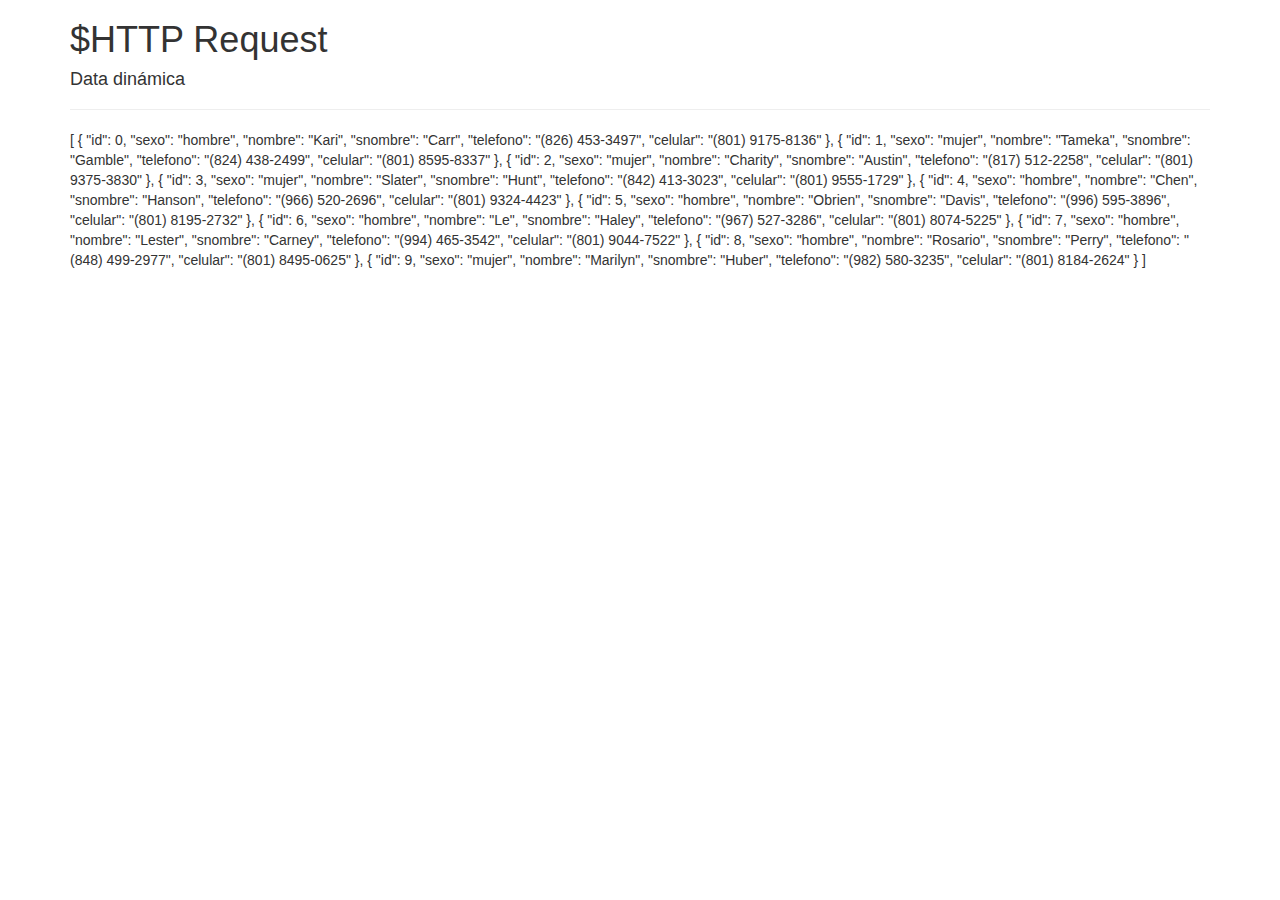
<file: angular1.06/index.html>
<!DOCTYPE html>
<html ng-app="ejemplosApp">
    <head>
        <meta http-equiv="Content-Type" content="text/html; charset=UTF-8" />
        <title>http-request</title>


        <!-- Incluir Bootstrap -->
        <link rel="stylesheet" href="css/bootstrap.min.css">

        <!-- Animate.css -->
        <link rel="stylesheet" href="css/animate.css">

        <!-- Incluir AngularJS -->
        <script src="js/lib/angular.min.js"></script>

        <script src="js/app.js"></script>
        
    </head>    
    <body>

        <div class="container" ng-controller="mainCtrl">
            
            <h1>$HTTP Request</h1>
            <h4>Data dinámica</h4>
            <hr>
            
            {{ profesores | json }}




        </div><!-- fin del listadoCtrl -->

    </body>
</html>
</file>
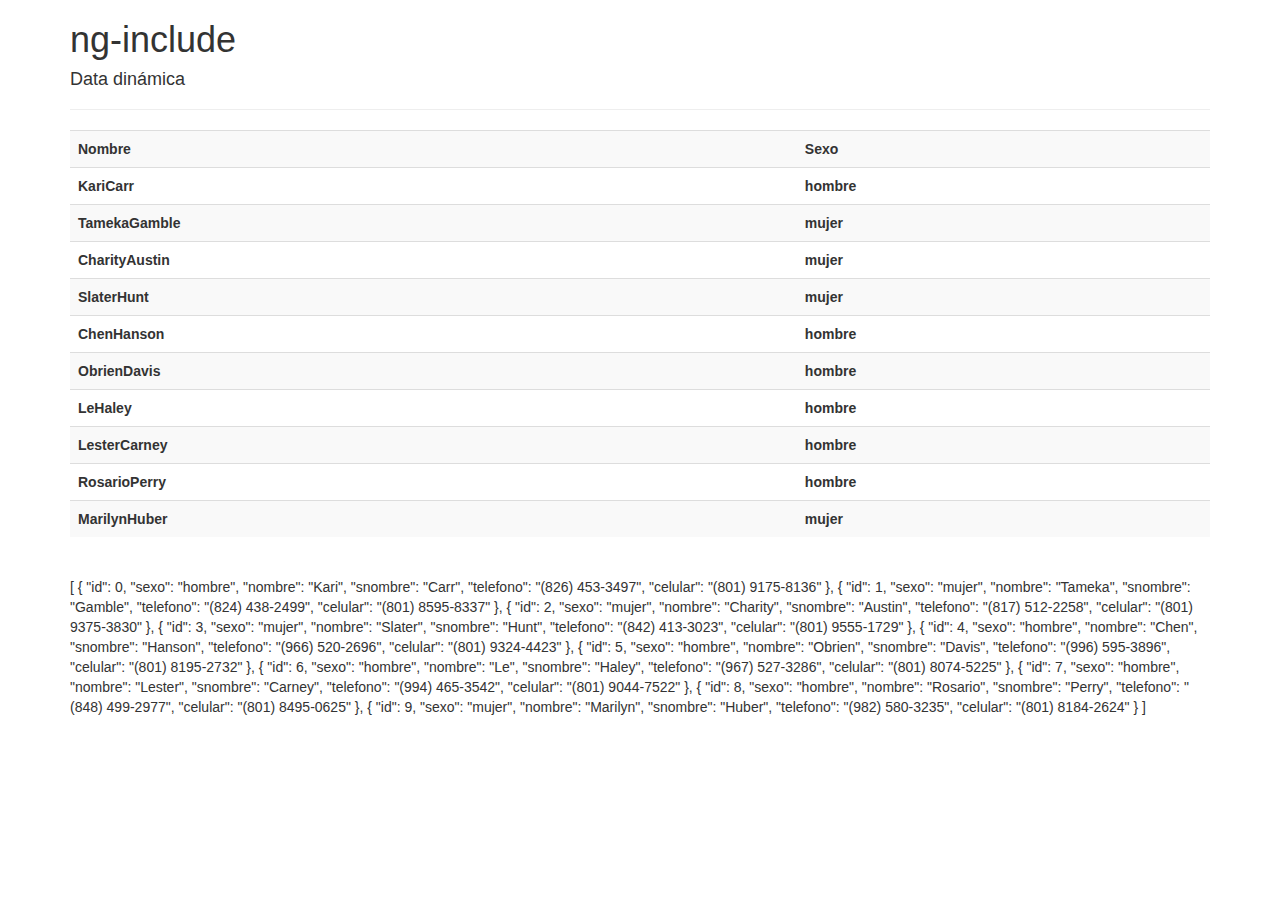
<file: angular1.07/index.html>
<!DOCTYPE html>
<html ng-app="ejemplosApp">
    <head>
        <meta http-equiv="Content-Type" content="text/html; charset=UTF-8" />
        <title>ng-include</title>


        <!-- Incluir Bootstrap -->
        <link rel="stylesheet" href="css/bootstrap.min.css">

        <!-- Animate.css -->
        <link rel="stylesheet" href="css/animate.css">

        <!-- Incluir AngularJS -->
        <script src="js/lib/angular.min.js"></script>

        <script src="js/app.js"></script>
        
    </head>    
    <body>

        <div class="container" ng-controller="mainCtrl">
            
            <h1>ng-include</h1>
            <h4>Data dinámica</h4>
            <hr>
            <div ng-include="tblProfesores"></div>
            <br>
            {{ profesores | json }}


        </div><!-- fin del listadoCtrl -->

    </body>
</html>
</file>
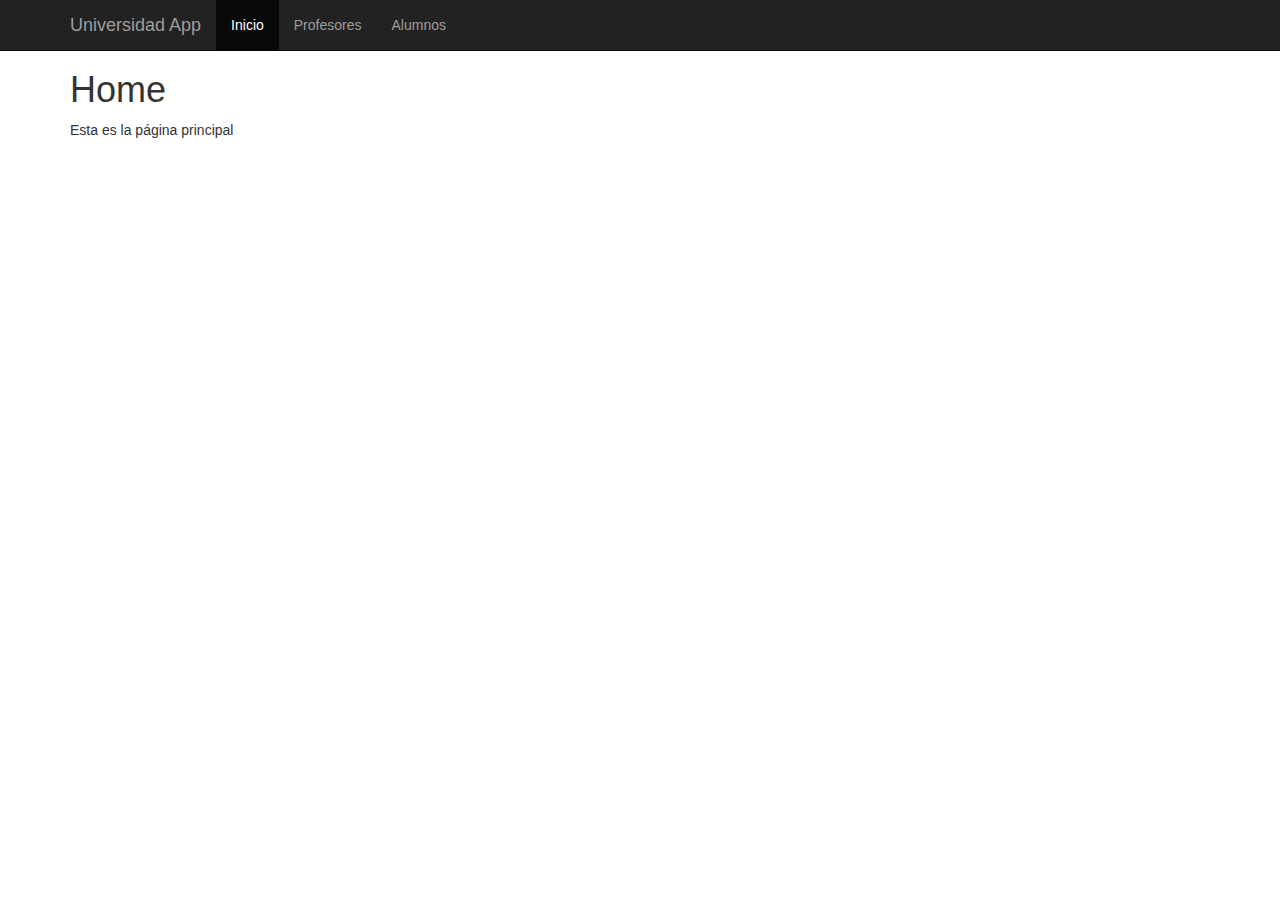
<file: angular1.10/index.html>
<!DOCTYPE html>
<html ng-app="universidadApp" ng-controller="mainCtrl">
    <head>
        <meta http-equiv="Content-Type" content="text/html; charset=UTF-8" />
        <title>Universidad</title>


        <!-- Incluir Bootstrap -->
        <link rel="stylesheet" href="css/bootstrap.min.css">

        <!-- Animate.css -->
        <link rel="stylesheet" href="css/animate.css">

        <!-- Estilo personalizado -->
        <link rel="stylesheet" href="css/style.css">

        <!-- Incluir AngularJS -->
        <script src="js/lib/angular.min.js"></script>
        <script src="js/lib/angular-route.min.js"></script>
        
        <script src="js/app.js"></script>
        <script src="js/config.js"></script>

        <!-- Controllers -->
        <script src="js/alumnosCtrl.js"></script>
        <script src="js/profesoresCtrl.js"></script>
        <script src="js/inicioCtrl.js"></script>

        
    </head>    
    <body>
        
        <div ng-include="menuSuperior"></div>
        
        <div class="container">
        <!-- La pagina principal ira aquí -->
            <div ng-view></div>

        </div><!-- /.container -->


    </body>
</html>
</file>
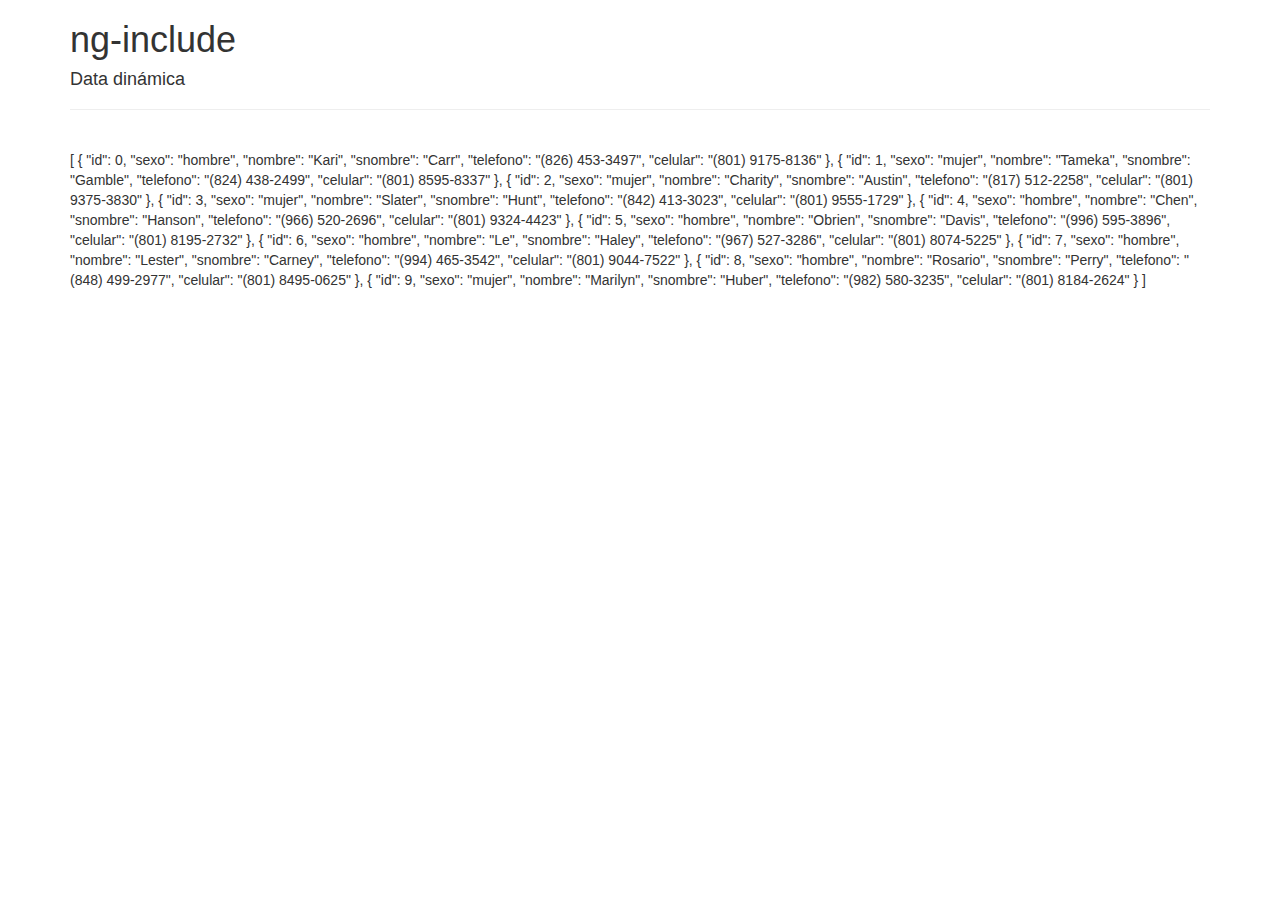
<file: angular1.07/ng-include/index.html>
<!DOCTYPE html>
<html ng-app="ejemplosApp">
    <head>
        <meta http-equiv="Content-Type" content="text/html; charset=UTF-8" />
        <title>ng-include</title>


        <!-- Incluir Bootstrap -->
        <link rel="stylesheet" href="css/bootstrap.min.css">

        <!-- Animate.css -->
        <link rel="stylesheet" href="css/animate.css">

        <!-- Incluir AngularJS -->
        <script src="js/lib/angular.min.js"></script>

        <script src="js/app.js"></script>
        
    </head>    
    <body>

        <div class="container" ng-controller="mainCtrl">
            
            <h1>ng-include</h1>
            <h4>Data dinámica</h4>
            <hr>
            
            



            <br>
            {{ profesores | json }}


        </div><!-- fin del listadoCtrl -->

    </body>
</html>
</file>
<file: angular1.10/css/style.css>
body {
  padding-top: 50px;
}
</file>
